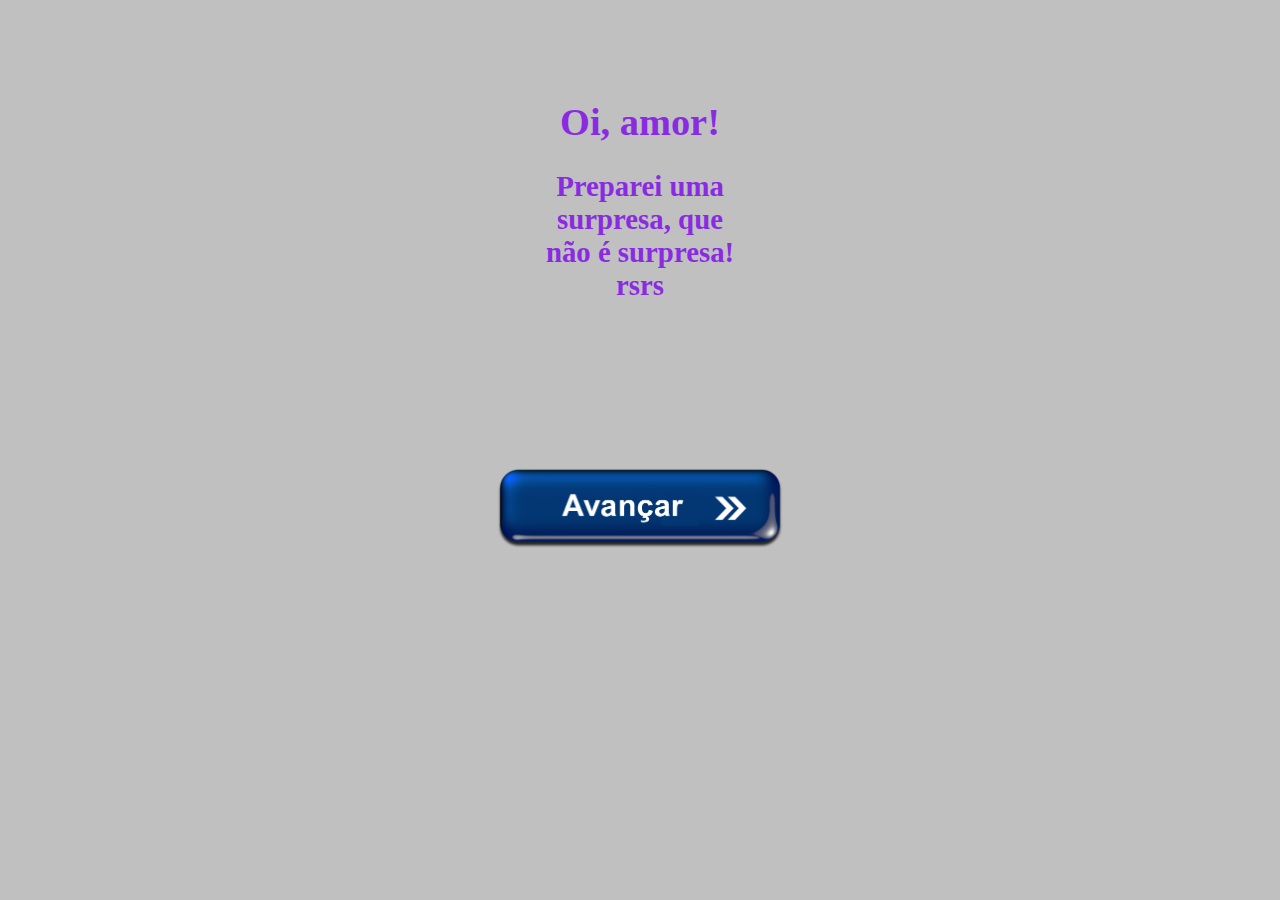
<file: index.html>
<!DOCTYPE html>
<html lang="pt-br">
<head>
    <meta charset="UTF-8">
    <meta http-equiv="X-UA-Compatible" content="IE=edge">
    <meta name="viewport" content="width=device-width, initial-scale=1.0">
    <title>Importante!!!</title>
    <link rel="stylesheet" href="style.css">
</head>
<body>
    <div class="container">
        <h1>Oi, amor!</h1>
        <h2>Preparei uma surpresa, que não é surpresa! rsrs</h2>
    </div>
    <br>
    <br>
    <div class="botao">
    <a href="pag02.html"><img src="avancar.png" alt="avançar" width="300"></a>
    </div>
</body>
</html>
</file>
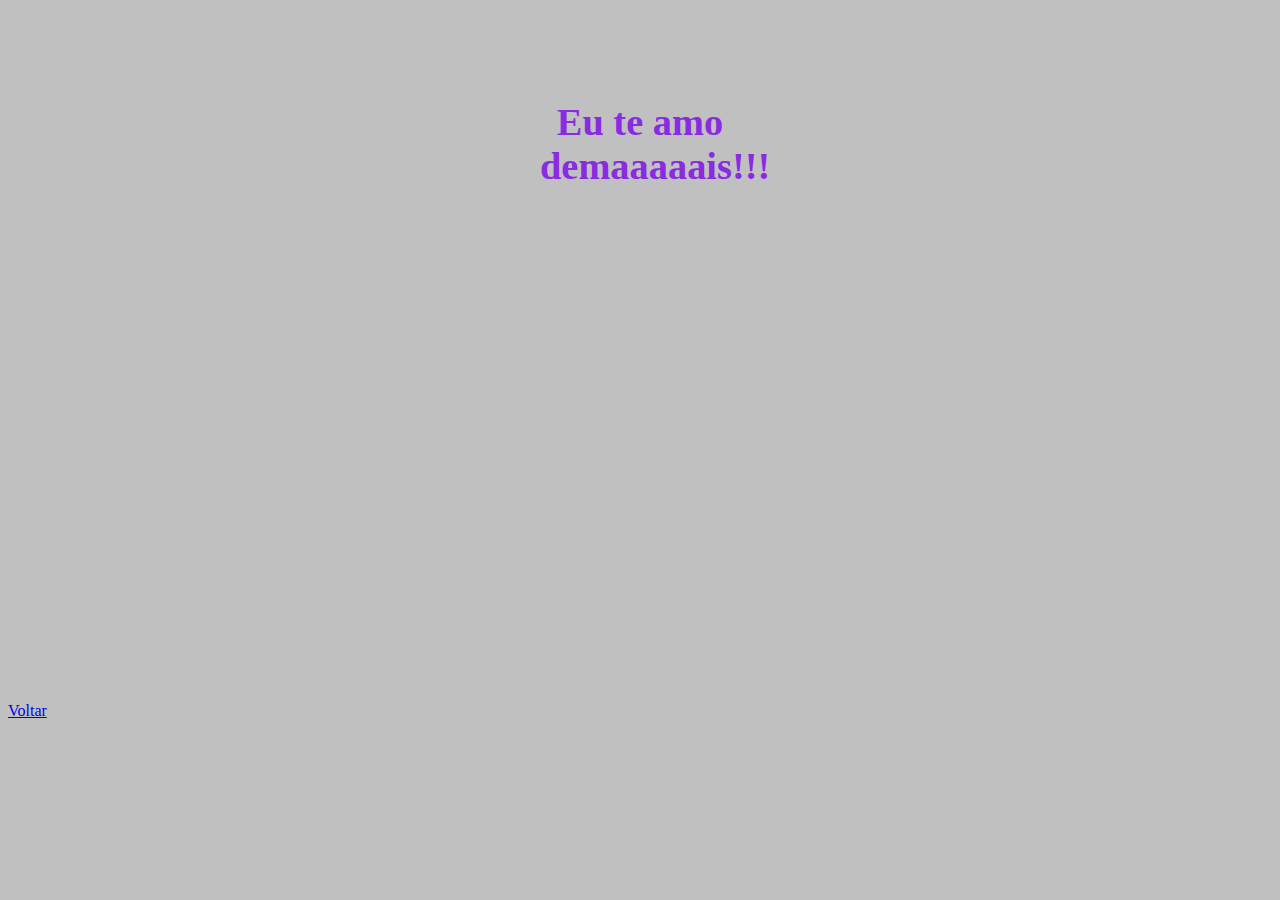
<file: pag02.html>
<!DOCTYPE html>
<html lang="pt-br">
<head>
    <meta charset="UTF-8">
    <meta http-equiv="X-UA-Compatible" content="IE=edge">
    <meta name="viewport" content="width=device-width, initial-scale=1.0">
    <title>SURPRESA!!!</title>
    <link rel="stylesheet" href="style.css">
</head>
<body>
    <div class="container">
    <h1>Eu te amo demaaaaais!!!</h1>
    </div>
    <br>
    <div class="video">
    <iframe width="700" height="450" src="https://www.youtube.com/embed/asO3tGoK8Jo?start=15" title="YouTube video player" frameborder="0" allow="accelerometer; autoplay; clipboard-write; encrypted-media; gyroscope; picture-in-picture; web-share" allowfullscreen autoplay></iframe>
    </div>
    <p><a href="index.html">Voltar</a></p>

</body>
</html>
</file>
<file: style.css>
@charset "UTF-8";

body {
    background-color: silver;
}

.container {
    color: blueviolet;
    text-align: center;
    font-size: larger;
    width: 200px;
    margin-top: 100px;
    margin-left: auto;
    margin-right: auto;
}

.container2 {
    color: blueviolet;
    text-align: center;
    width: 200px;
    margin-top: 100px;
    margin-left: auto;
    margin-right: auto;
}

.botao {
    size: 200px;
    text-align: center;
    margin-top: 100px;
    margin-left: auto;
    margin-right: auto;
}

.video {
    text-align: center;
}
</file>
